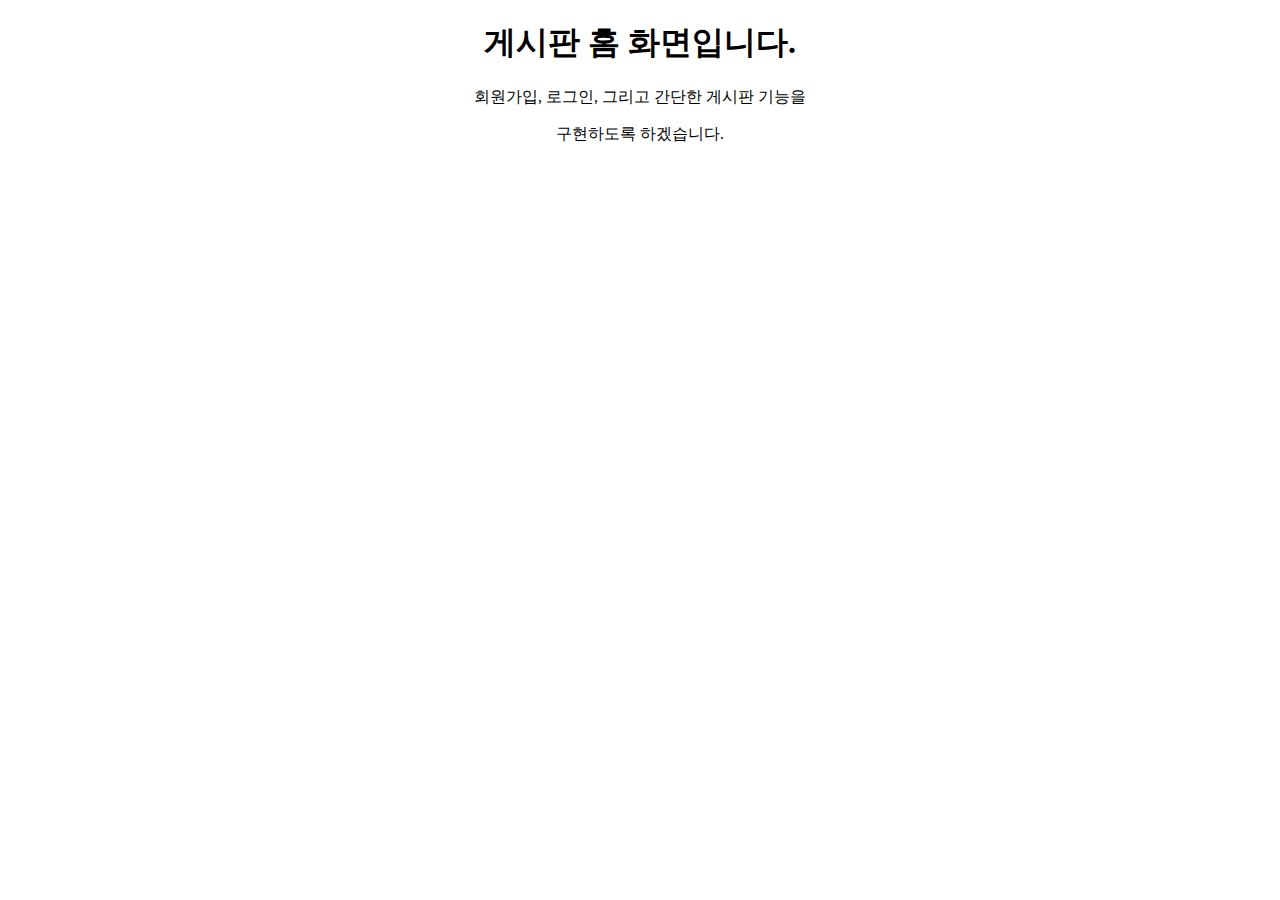
<file: src/main/resources/templates/index.html>
<!DOCTYPE html>
<html lang="ko" xmlns:th="http://www.thymeleaf.org" xmlns:layout="http://www.ultraq.net.nz/thymeleaf/layout"
	layout:decorate="~{layouts/layout}">

<head>
	<meta charset="UTF-8">
	<title>index</title>
	<!-- <th:block layout:fragment="css">
	
		<link rel="stylesheet" th:href="@{/css/test.css}">
	<th:block layout:fragment="script">
		<script>
			$(function () {
				alert("hello spring boot");
			});
		</script>
	</th:block> -->
</head>

<body>
	<header th:replace="./fragments/header.html :: header">
	</header>
	<div layout:fragment="content" style="text-align: center;">
		<h1>게시판 홈 화면입니다.</h1>
		<p>회원가입, 로그인, 그리고 간단한 게시판 기능을</p>
		<p>구현하도록 하겠습니다.</p>
	</div>
	<footer th:replace="./fragments/footer.html :: footer">

	</footer>

</body>

</html>
</file>
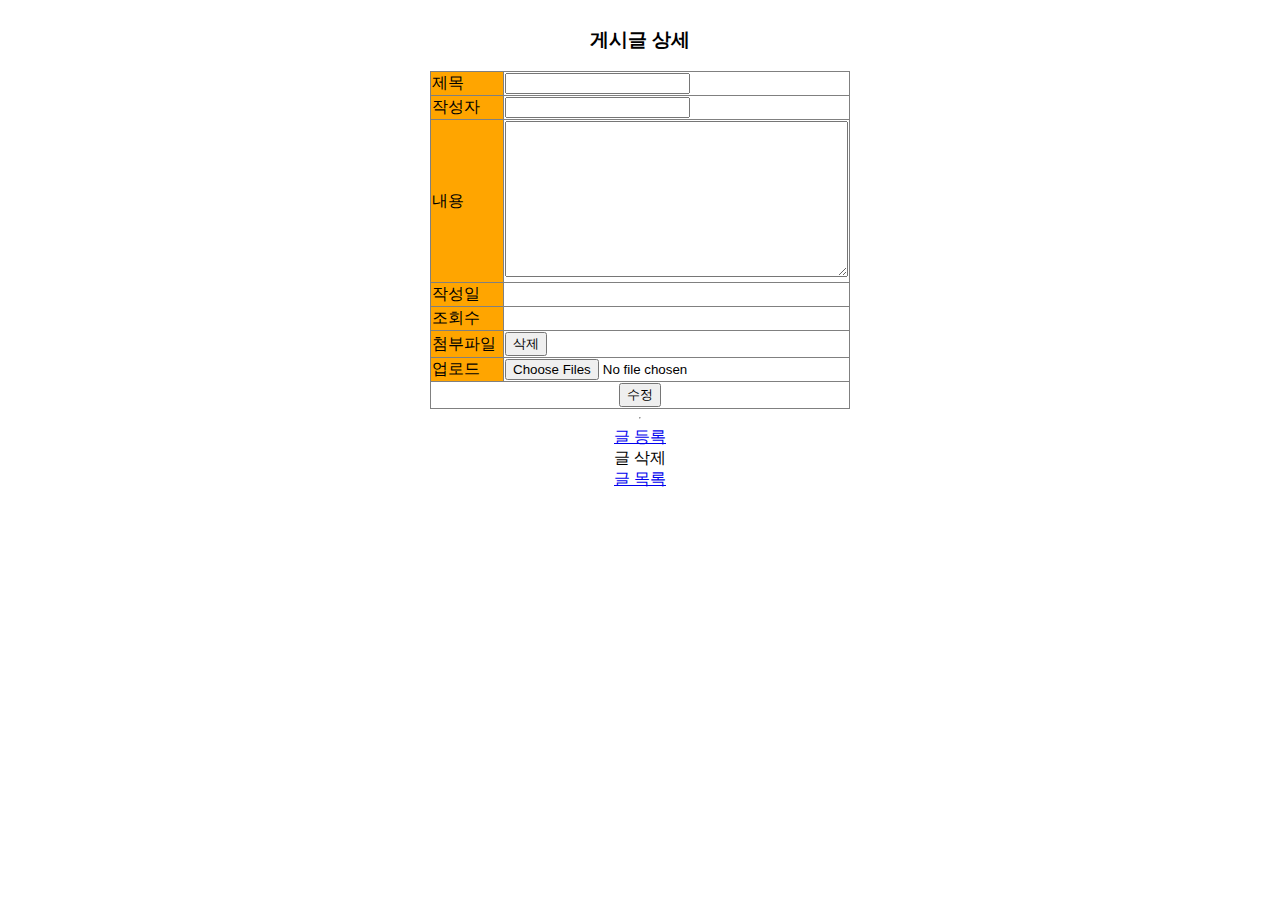
<file: src/main/resources/templates/board/getBoard.html>
<!DOCTYPE html>
<html lang="ko"
	  xmlns:th="http://www.thymeleaf.org"
	  xmlns:layout="http://www.ultraq.net.nz/thymeleaf/layout"
	  layout:decorate="~{layouts/layout}">
	<head>
		<meta charset="UTF-8">
		<title>index</title>
		<th:block layout:fragment="script">
			<script th:inline="javascript">
				function deleteBoardFile(fileSeq) {
					$.ajax({
						url: '/board/deleteBoardFile',
						type: 'post',
						data: {
								"boardSeq" : $("input[name='boardSeq']").val(),
								"fileSeq" : fileSeq
							  },
						success: function() {
							location.reload();
						},
						error: function(e) {
							console.log(e);
						}
					});
				}
				
				$(function() {
					/*<[CDATA[*/
					const loginUserId = /*[[${#authentication.principal.username}]]*/;
					const boardWriter = /*[[${board.boardWriter}]]*/;
					//const fileList = /*[[${fileList}]]*/;
					/*]]>*/
					console.log(loginUserId);
					console.log(boardWriter);
					//console.log(fileList);
					
					/*if(fileList != null){
						$("input[name='fileSeq']").val(fileList[fileList.length - 1].fileSeq + 1);
						}else{
							$("input[name='fileSeq']").val('1');
						}*/
					if(loginUserId !== boardWriter) {
						$("#btnWrap").hide();
						$("#btnDelete").hide();
						$("#boardTitle").attr("readonly", true);
						$("#boardContent").attr("readonly", true);
					}
					
					$(".downlink").on("click", function(e) {
						e.preventDefault();
						
						const fileName = $(this).attr("href");
						window.location = "/board/fileDown?fileName=" + fileName;
					});
				});
			</script>
		</th:block>
	</head>
	<body>
		<!--<header th:replace="./fragments/header.html :: header">-->
		<header>
		</header>
		<div layout:fragment="content" style="display: flex; flex-direction: column; justify-content: center; align-items: center;">
			<h3>게시글 상세</h3>
			<form action="/board/updateBoard" method="post" enctype="multipart/form-data">
				<input type="hidden" name="boardSeq" th:value="${board.boardSeq}">
				<!--<input type="hidden" name="fileSeq">-->
				<table border="1" style="border-collapse: collapse;">
					<tr>
						<td style="background: orange; width: 70px">
							제목
						</td>
						<td style="text-align: left">
							<input type="text" name="boardTitle" id="boardTitle" th:value="${board.boardTitle}">
						</td>
					</tr>
					<tr>
						<td style="background: orange;">
							작성자
						</td>
						<td style="text-align: left">
							<input type="text" name="boardWriter" id="boardWriter" th:value="${board.boardWriter}" readonly>
						</td>
					</tr>
					<tr>
						<td style="background: orange;">
							내용
						</td>
						<td style="text-align: left">
							<textarea name="boardContent" id="boardContent" cols="40" rows="10" th:text="${board.boardContent}"></textarea>
						</td>
					</tr>
					<tr>
						<td style="background: orange;">
							작성일
						</td>
						<td style="text-align: left" th:text="${#temporals.format(board.boardRegdate, 'yyyy-MM-dd')}">
							
						</td>
					</tr>
					<tr>
						<td style="background: orange;">
							조회수
						</td>
						<td style="text-align: left" th:text="${board.boardCnt}">
							
						</td>
					</tr>
					<tr>
						<td style="background: orange; width: 70px;">
							첨부파일
						</td>
						<td>
							<div th:if="${fileList ne null}" th:each="file : ${fileList}" th:remove="tag">
								<a class="downlink" th:id="${file.fileSeq}" th:href="${file.fileName}" th:text="${file.originalFileName}"></a>
								<button type="button" th:onclick="'deleteBoardFile('+ ${file.fileSeq} +')'">삭제</button>
								<!--<img th:src="@{/upload/} + ${file.fileName}">-->
								<br/>
							</div>
						</td>
					</tr>
					<tr>
						<td style="background: orange; width: 70px;">
							업로드
						</td>
						<td align="left">
							<input type="file" name="uploadFiles" multiple="multiple">
						</td>
					</tr>
					<tr id="btnWrap">
						<td colspan="2" align="center">
							<button type="submit" id="btnUpdate">수정</button>
						</td>
					</tr>
				</table>
			</form>
			<hr/>
			<a href="/board/insertBoard">글 등록</a>
			<a id="btnDelete" th:href="@{/board/deleteBoard/{boardSeq} (boardSeq=${board.boardSeq})}">글 삭제</a>
			<a href="/board/getBoardList">글 목록</a>
		</div>
		<!--<footer th:replace="./fragments/footer.html :: footer">-->
		<footer>
		</footer>
	</body>
</html>
</file>
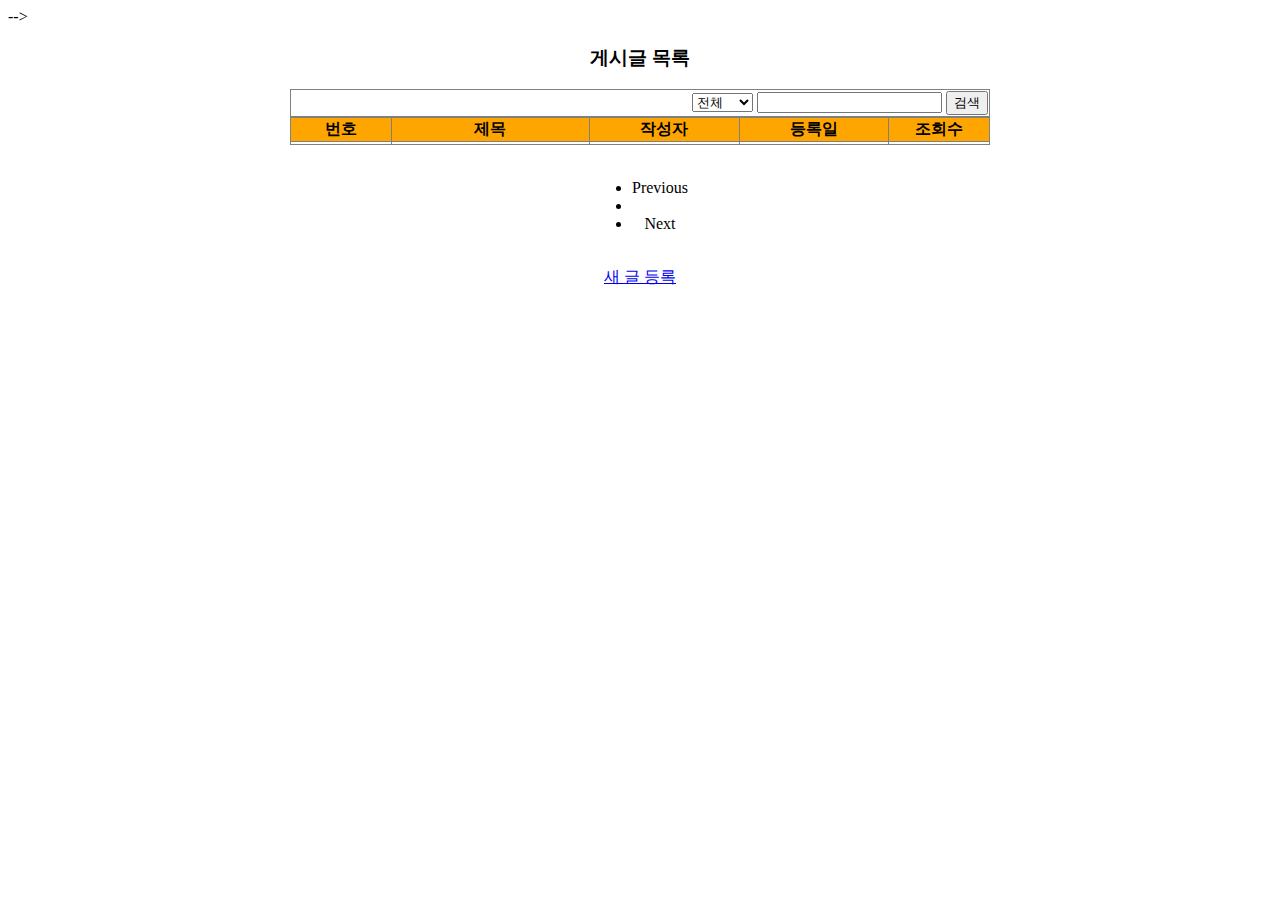
<file: src/main/resources/templates/board/getBoardList.html>
<!DOCTYPE html>
<html lang="ko" xmlns:th="http://www.thymeleaf.org" xmlns:layout="http://www.ultraq.net.nz/thymeleaf/layout"
	layout:decorate="~{layouts/layout}">

<head>
	<meta charset="UTF-8">
	<title>index</title>
	<th:block layout:fragment="script">
		<script>
			$(function () {
				$("#btnSearch").on("click", function(){
					searchForm.submit();
				})
			});
		</script>
	</th:block> -->
</head>

<body>
	<!--<header th:replace="./fragments/header.html :: header">-->
	<header>
	</header>
		<div layout:fragment="content"
			style="display: flex; flex-direction: column; justify-content: center; align-items: center;">
			<h3>게시글 목록</h3>
				<form id="searchForm" action="/board/getBoardList" method="get">
					<input type="hidden" name="page" value="">
					<table border="1" style="width: 700px; border-collapse: collapse;">
						<tr>
							<td align="right">
								<select name="searchCondition">
									<option value="all">전체</option>
									<option value="title">제목</option>
									<option value="content">내용</option>
									<option value="writer">작성자</option>
								</select>
								<input type="text" name="searchKeyword" value="">
								<button type="button" id="btnSearch">검색</button>
							</td>
						</tr>
					</table>
				</form>
		
				<table border="1" style="width: 700px; border-collapse: collapse;">
					<tr>
						<th style="background: orange; width: 100px;">번호</th>
						<th style="background: orange; width: 200px;">제목</th>
						<th style="background: orange; width: 150px;">작성자</th>
						<th style="background: orange; width: 150px;">등록일</th>
						<th style="background: orange; width: 100px;">조회수</th>
					</tr>
					<!-- <tr>
						<td>1</td>
						<td>
							<a href="/board/getBoard?boardSeq=1">제목1</a>
						</td>
						<td>작성자1</td>
						<td>2022.07.13</td>
						<td>1</td>
					</tr> -->
					
					<div th:if="${boardList ne null}">
					<tr th:each="board : ${boardList}">
						<td th:text="${board.boardSeq}">
						</td>
						<td>
						 	<a th:href="@{/board/getBoard/{boardSeq} (boardSeq=${board.boardSeq})}"
						 	   th:text="${board.boardTitle}"></a>
				 	    </td>
						<td th:text="${board.boardWriter}">
						</td>
						<td th:text="${#temporals.format(board.boardRegdate, 'yyyy-MM-dd')}">
						</td>
						<td th:text="${board.boardCnt}">
						</td>
					</tr>
					
				</table>
				<br />
				<div style="text-align: center;">
					<ul class="pagination" th:with="pageNumber = ${boardList.pageable.pageNumber},
													pageSize = ${boardList.pageable.pageSize},
													totalPages = ${boardList.totalPages},
													startPage = ${T(java.lang.Math).floor(pageNumber / pageSize) * pageSize + 1},
													tempEndPage = ${startPage + pageSize - 1},
													endPage = ${tempEndPage > totalPages ? totalPages : tempEndPage}">
							<li class="pagination_button" th:if="${pageNumber > 0}">
								<a th:href="@{/board/getBoardList(page=${pageNumber -1})}">Previous</a>  <!-- 이전페이지 -->
							</li>
						
							<li class="pagination_button" th:each="page : ${#numbers.sequence(startPage, endPage)}">
								<a th:href="@{/board/getBoardList(page=${page -1})}" th:text=${page}></a> <!-- 현재 존재하는 페이지(숫자) -->
							</li>
							
							<li class="pagination_button" th:if="${pageNumber < totalPages -1}">
								<a th:href="@{/board/getBoardList(page=${pageNumber +1})}">Next</a> <!-- 다음페이지 -->
							</li>
					</ul>
				</div>
				<br />
				<a href="/board/insertBoard">새 글 등록</a>
		</div>
	<!--<footer th:replace="./fragments/footer.html :: footer">-->
	<footer>
	</footer>

</body>

</html>
</file>
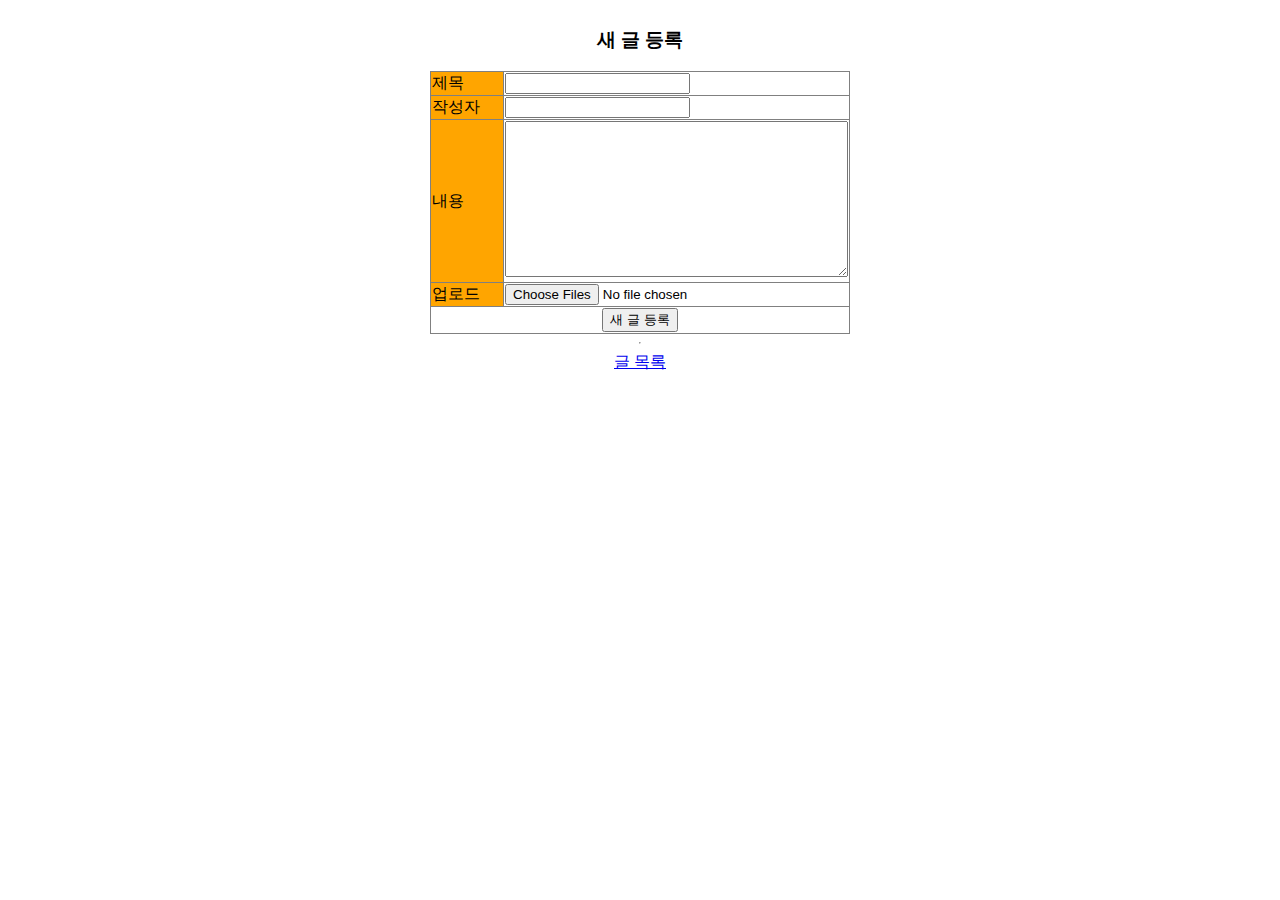
<file: src/main/resources/templates/board/insertBoard.html>
<!DOCTYPE html>
<html lang="ko" xmlns:th="http://www.thymeleaf.org" xmlns:layout="http://www.ultraq.net.nz/thymeleaf/layout"
	layout:decorate="~{layouts/layout}">

<head>
	<meta charset="UTF-8">
	<title>insertBoard</title>
	
</head>

<body>
	<!--<header th:replace="./fragments/header.html :: header">-->
	<header>
	</header>
	<div layout:fragment="content" style="display: flex; flex-direction: column; justify-content: center; align-items: center;">
		<h3>새 글 등록</h3>
			<form action="/board/insertBoard" method="post" enctype="multipart/form-data">
				<table border="1" style="border-collapse: collapse">
					<tr>
						<td style="background: orange; width: 70px;">제목</td>
						<td style="text-align: left;">
							<input type="text" name="boardTitle" required>
						</td>
					</tr>
					<tr>
						<td style="background: orange;">작성자</td>
						<td style="text-align: left;">
							<input type="text" name="boardWriter" th:value="${#authentication.principal.username}" readonly>
						</td>
					</tr>
					<tr>
						<td style="background: orange; width: 70px;">내용</td>
						<td style="text-align: left;">
							<textarea name="boardContent" cols="40" rows="10" required></textarea>
						</td>
					</tr>
					<tr>
					<td style="background: orange; width: 70px;">
						업로드
					</td>
					<td align="left">
						<input type="file" name="uploadFiles" multiple="multiple">
					</td>
					</tr>
					<tr>
						<td colspan="2" align="center">
							<button type="submit">새 글 등록</button>
						</td>
					</tr>
				</table>
			</form>
		<hr/>
		<a href="/board/getBoardList">글 목록</a>
	</div>
	<!--<footer th:replace="./fragments/footer.html :: footer">-->
	<footer>
	</footer>

</body>

</html>
</file>
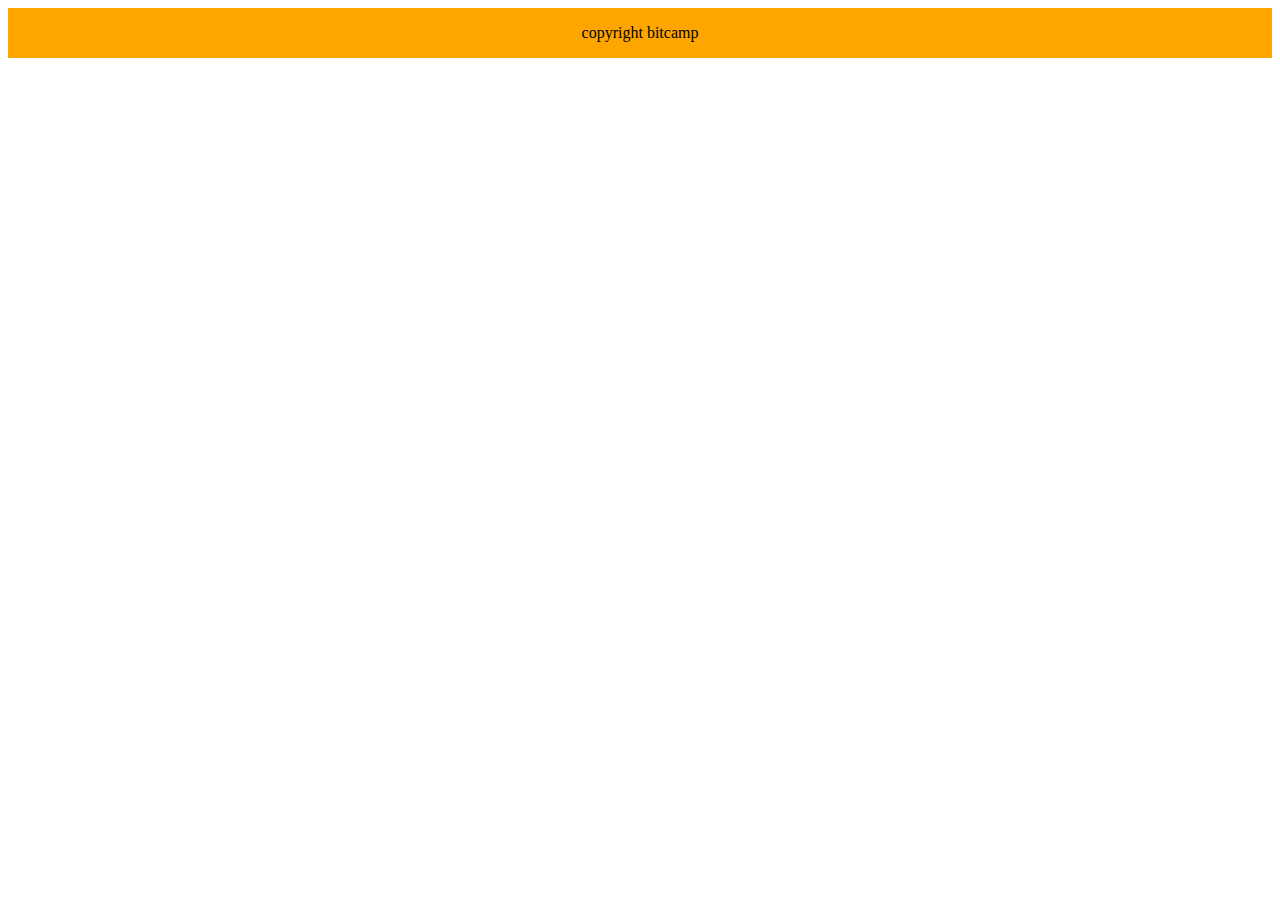
<file: src/main/resources/templates/fragments/footer.html>
<!DOCTYPE html>
<html lang="ko" xmlns:th="http://www.thymeleaf.org">

<head>
	<meta charset="UTF-8">
	<title>footer
	</title>

<body>
	<footer th:fragment="footer" style="display: flex; justify-content: center; align-items: center; background: orange;">
		<div>
			<p>copyright bitcamp</p>
		</div>
	</footer>
</body>
</head>
</file>
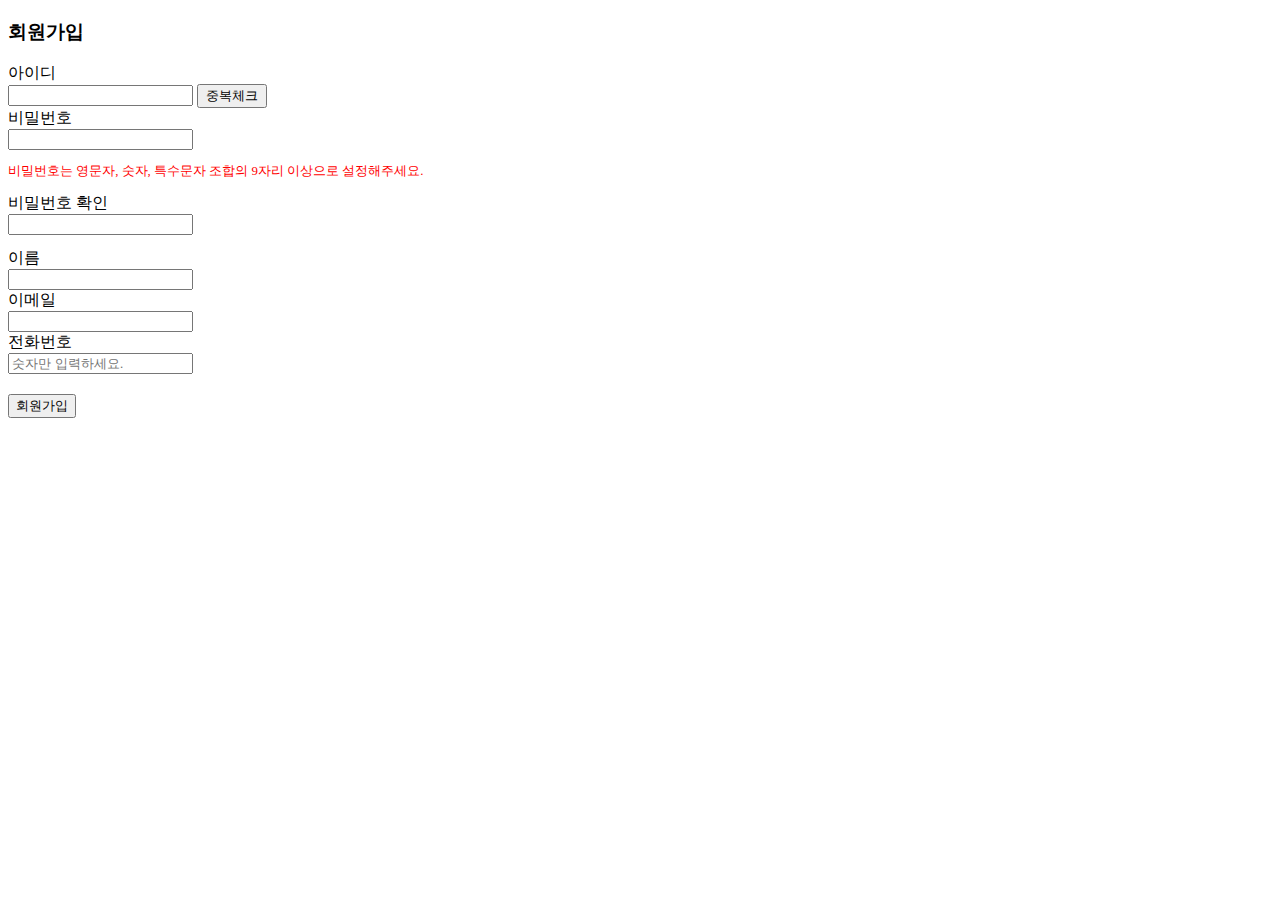
<file: src/main/resources/templates/user/join.html>
<!DOCTYPE html>
<html lang="ko" xmlns:th="http://www.thymeleaf.org" xmlns:layout="http://www.ultraq.net.nz/thymeleaf/layout"
	layout:decorate="~{layouts/layout}">

<head>
	<meta charset="UTF-8">
	<title>join</title>

	<th:block layout:fragment="script">
		<script>
			$(function () {
				//id 중복체크가 됐는지 확인하는 변수
				let checkId = false;
				let pwValidation = false;
				let pwCheck = false;

				$("#pwValidation").hide();
				$("#pwCheckResult").hide();

				//아이디 중복 체크
				$("#btnIdCheck").on(
					"click",
					function () {
						if ($("#userId").val() == null
							|| $("#userId").val() == '') {
							alert("아이디를 입력하세요.");
							return;
						}

						$.ajax({
								url: '/user/idCheck',
								type: 'post',
								data: $("#joinForm").serialize(),
								success: function (obj) {
									if (obj === "idOk") {
										if (confirm("사용가능한 아이디입니다. "
											+ $("#userId").val()
											+ "를(을) 사용하시겠습니까?")) {
											checkId = true;
											$("#btnIdCheck").attr(
												"disabled", true);
										}
									} else {
										checkId = false;
										alert("이미 존재하는 아이디입니다.");
										$("#userId").focus();
										return;
									}
								},
								error: function (e) {
									console.log(e);
								}
							});
					});

				$("#userId").on("change", function () {
					checkId = false;
					$("#btnIdCheck").attr("disabled", false);
				});

				//비밀번호 유효성 검사
				function validatePassword(character) {
					return /^(?=.*[a-zA-Z])(?=.*[!@#$%^*+=-])(?=.*[0-9]).{9,}$/
						.test(character);
				}

				$("#userPw").on("change", function () {
					if (!validatePassword($("#userPw").val())) {
						$("#pwValidation").show();
						$("#userPw").focus();
					} else {
						pwValidation = true;
						$("#pwValidation").hide();
					}

					//비밀번호 일치까지 뜬 상태에서 비밀번호 바꾸었을 때 다시 비밀번호 확인
					if ($("#userPw").val() == $("#userPwCheck").val()) {
						pwCheck = true;
						$("#pwCheckResult").css("color", "green");
						$("#pwCheckResult").text("비밀번호가 일치합니다.");
					} else {
						pwCheck = false;
						$("#pwCheckResult").css("color", "red");
						$("#pwCheckResult").text("비밀번호가 일치하지 않습니다.");
					}

				});

				//비밀번호 확인
				$("#userPwCheck").on("change", function () {
					$("#pwCheckResult").show();

					if ($("#userPw").val() == $("#userPwCheck").val()) {
						pwCheck = true;
						$("#pwCheckResult").css("color", "green");
						$("#pwCheckResult").text("비밀번호가 일치합니다.");
					} else {
						pwCheck = false;
						$("#pwCheckResult").css("color", "red");
						$("#pwCheckResult").text("비밀번호가 일치하지 않습니다.");
					}

				});

				//회원가입할 때(회원가입 폼 서브밋될 때) 마지막 유효성 검사
				$("#joinForm").on("submit", function (e) {
					if (!checkId) {
						alert("아이디 중복확인을 진행해주세요.");
						$("#userId").focus();
						e.preventDefault();
						return;
					}

					if (!pwValidation) {
						alert("비밀번호는 영문자, 숫자, 특수문자 조합의 9자리 이상으로 설정해주세요.");
						$("#userPw").focus();
						e.preventDefault();
						return;
					}

					if (!pwCheck) {
						alert("비밀번호가 일치하지 않습니다.");
						$("#userPwCheck").focus();
						e.preventDefault();
						return;
					}
				});
			});

		</script>
	</th:block>
</head>

<body>
	<!-- <header th:replace="./fragments/header.html :: header"> --> <!-- header 모든 파일에 다 똑같이 넣는거 -->
	<header>
	</header>
	<div layout:fragment="content" class="form-wrapper">
		<form id="joinForm" action="/user/join" method="post"> <!-- 폼태그안에 있는 서브밋버튼을 누르면 폼태그에 있는 액션이 실행된다 -->
			<h3>회원가입</h3>
				<div class="label-wrapper">
					<label for="userId">아이디</label>
				</div>
				<div>
					<input type="text" id="userId" name="userId" required style="width: auto;">
					<button type="button" id="btnIdCheck" style="width: 70px">중복체크</button>
				</div>
				<div class="label-wrapper">
					<label for="userPw">비밀번호</label>
				</div>
				<input type="password" id="userPw" name="userPw" required>
				<p id="pwValidation" style="color: red; font-size: 0.8rem">비밀번호는
					영문자, 숫자, 특수문자 조합의 9자리 이상으로 설정해주세요.</p>
				<div class="label-wrapper">
					<label for="userPwCheck">비밀번호 확인</label>
				</div>
				<input type="password" id="userPwCheck" name="userPwCheck" required>
				<p id="pwCheckResult" style="font-size: 0.8rem"></p>
				<div class="label-wrapper">
					<label for="userNm">이름</label>
				</div>
				<input type="text" id="userNm" name="userNm" required>
				<div class="label-wrapper">
					<label for="userMail">이메일</label>
				</div>
				<input type="email" id="userMail" name="userMail" required>
				<div class="label-wrapper">
					<label for="userTel">전화번호</label>
				</div>
				<input type="text" id="userTel" name="userTel" placeholder="숫자만 입력하세요.">
				<div style="display: block; margin: 20px auto;">
					<button type="submit">회원가입</button>  
				</div>
		</form>
	</div>
	<!--<footer th:replace="./fragments/footer.html :: footer">-->
	<footer>
	</footer>

</body>

</html>
</file>
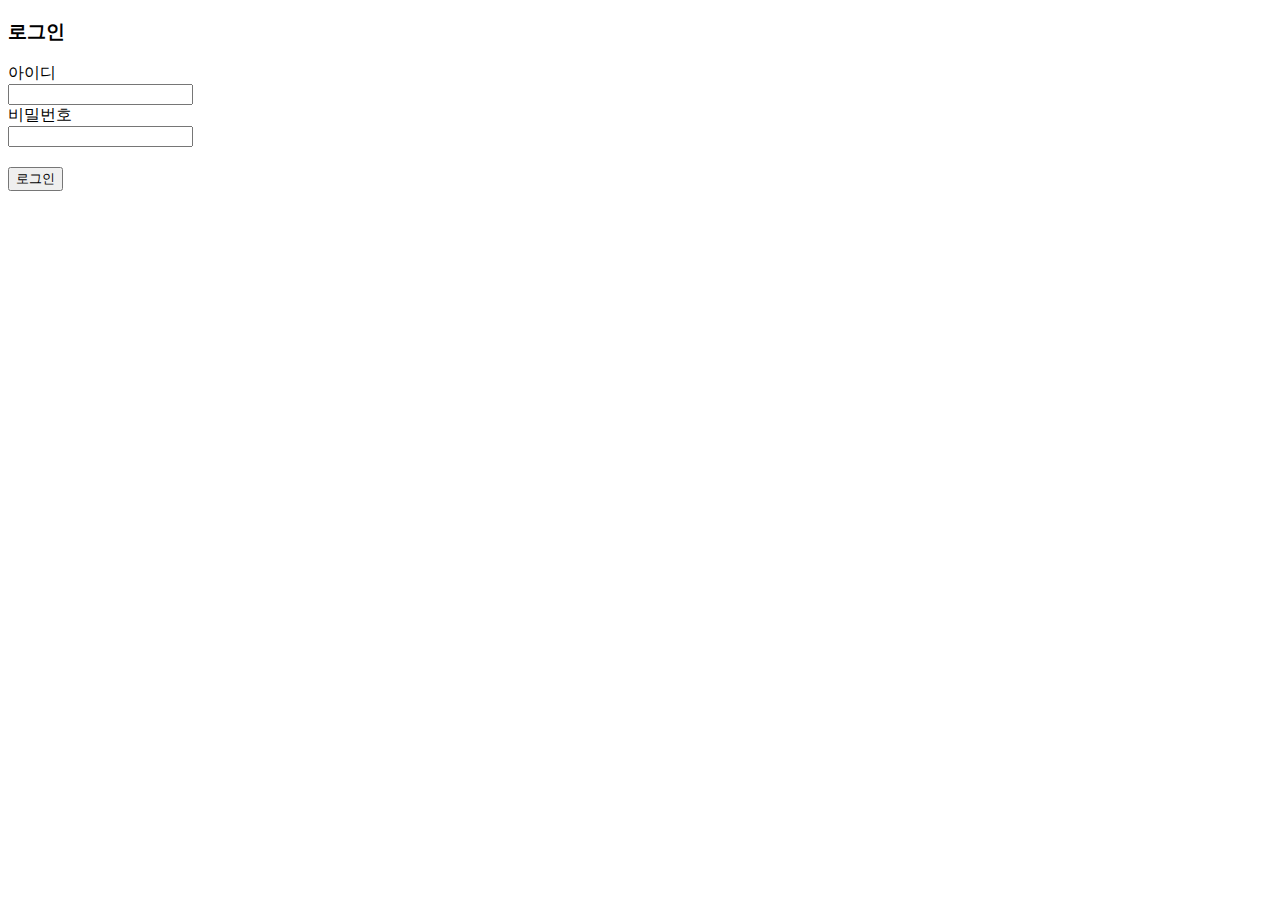
<file: src/main/resources/templates/user/login.html>
<!DOCTYPE html>
<html lang="ko" xmlns:th="http://www.thymeleaf.org" xmlns:layout="http://www.ultraq.net.nz/thymeleaf/layout"
	layout:decorate="~{layouts/layout}">

<head>
	<meta charset="UTF-8">
	<title>login</title>

	<th:block layout:fragment="script">
		<script>
			
		//로그인 시 아이디나 비밀번호가 틀렸을 경우를 대비하여 폼을 서브밋하지않고 후처리를 위해 ajax로 처리
		
			$(function(){
				/* $("#btnLogin").on("click", function(){
					$.ajax({
						url: '/user/login',
						type: 'post',
						data: $("#loginForm").serialize(),
						success: function(obj){
							// 1.아이디 체크
								if(obj === 'idFail') {
									alert("존재하지 않는 아이디입니다.");
									return;
								} else if(obj === 'pwFail'){
									// 2.비밀번호 체크
									alert("비밀번호가 틀렸습니다.")
									return;
								}
							
							
							// 3.로그인 처리
							location.href = "/";
							
						},
						error: function(e){
							console.log(e);
							
						}
					});
				});*/
			});
		
	
		</script>
	</th:block> 
</head>

<body>
	<!-- <header th:replace="./fragments/header.html :: header">-->
	<header>
	</header>
		<div layout:fragment="content" class="form-wrapper">
			<form id="loginForm" action="/user/loginProc" method="post">
				<h3>로그인</h3>
					<div class="label-wrapper">
						<label for="userId">아이디</label>
					</div>
					<input type="text" id="userId" name="userId" required>
		
					<div class="label-wrapper">
						<label for="userPw">비밀번호</label>
					</div>
					<input type="password" id="userPw" name="userPw" required>
		
					<div style="display: block; margin: 20px auto;">
						<button type="submit" id="btnLogin">로그인</button>
					</div>
					<div style="display: block; margin: 20px auto;">
					<!-- 자원서버로 요청을 보냄 -->
						<a href="/oauth2/authorization/kakao">
							<img th:src="@{/images/kakao_login.png}" style="width: 150px;">
						</a>
					</div>
	
			</form>
		</div>
	<!--<footer th:replace="./fragments/footer.html :: footer">-->
	<footer>
	</footer>

</body>

</html>
</file>
